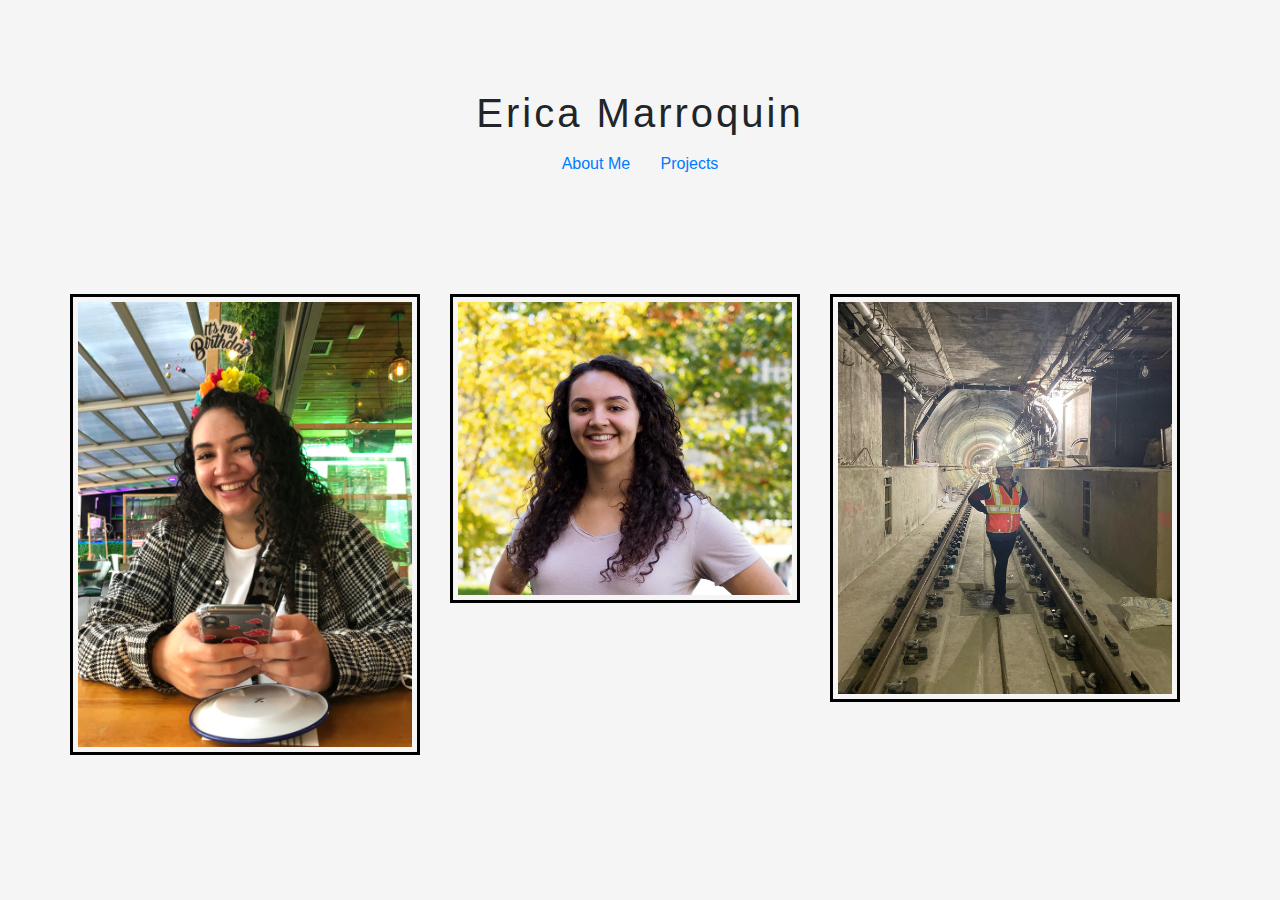
<file: index.html>
<!DOCTYPE html>
<html lang="en-US">
<head>
  <link rel="stylesheet" href="css/bootstrap.css" type="text/css">
  <link rel="stylesheet" href="css/styles.css" type="text/css">
  <title>Erica Marroquin's Portfolio</title>
</head>
<body>
  <div class="container">
    <div class="jumbotron">
      <h1>Erica Marroquin</h1>
      <button type="button" class="btn btn-link" style="color: black;">
        <a href="about-me.html">About Me</a>
      </button>
      <button type="button" class="btn btn-link">
        <a href="projects.html">Projects</a>
      </button>
    </div>

    <div class="row">
      <div class="col-md-4">
        <img src="img/birthday.JPG" alt="Erica smiling at camera in birthday hat">
      </div>
      <div class="col-md-4">
        <img src="img/headshot.jpg" alt="">
      </div>
      <div class="col-md-4">
        <img src="img/tunnel.jpg" alt="">
      </div>
    </div>
  </div>

</body>
</html>
</file>
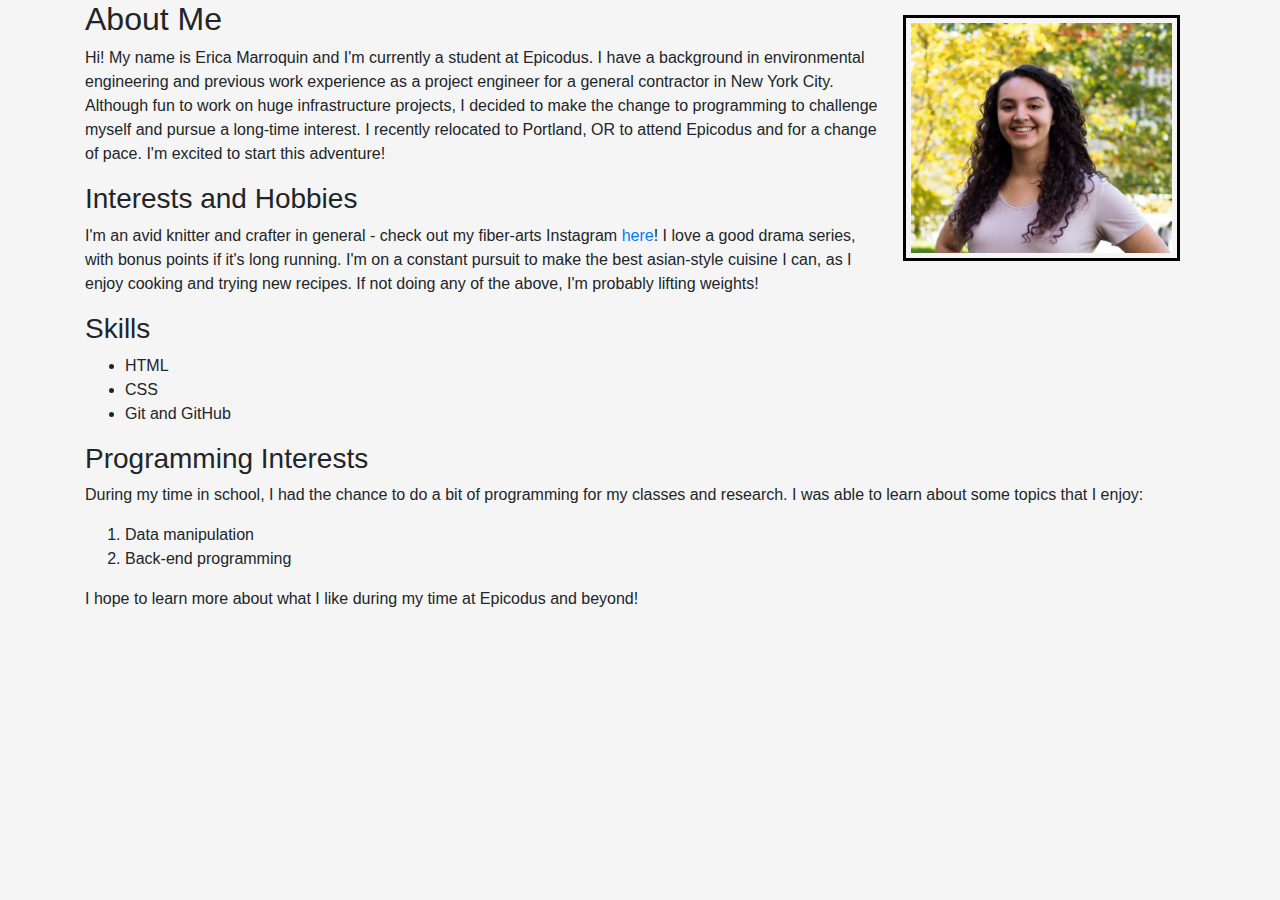
<file: about-me.html>
<!DOCTYPE html>
<html lang="en-US">
<head>
  <link rel="stylesheet" href="css/bootstrap.css" type="text/css">
  <link rel="stylesheet" href="css/styles.css" type="text/css">
  <title>About Me</title>
</head>
<body>
  <div class="container">
    <img class="w-25" src="img/headshot.jpg" alt="A headshot photo of Erica">
    <h2>About Me</h2>
    <p>Hi! My name is Erica Marroquin and I'm currently a student at Epicodus. I have a background in environmental engineering and previous work experience as a project engineer for a general contractor in New York City. Although fun to work on huge infrastructure projects, I decided to make the change to programming to challenge myself and pursue a long-time interest. I recently relocated to Portland, OR to attend Epicodus and for a change of pace. I'm excited to start this adventure!</p>
      
    <h3>Interests and Hobbies</h3>
    <p>I'm an <strong>avid</strong> knitter and crafter in general - check out my fiber-arts Instagram <a href="https://instagram.com/hardhatknits">here</a>! I love a good drama series, with bonus points if it's long running. I'm on a constant pursuit to make the best asian-style cuisine I can, as I enjoy cooking and trying new recipes. If not doing any of the above, I'm probably lifting weights!</p>

    <h3>Skills</h3>
    <ul>
      <li>HTML</li>
      <li>CSS</li>
      <li>Git and GitHub</li>
    </ul>

    <h3>Programming Interests</h3>
    <p>During my time in school, I had the chance to do a bit of programming for my classes and research. I was able to learn about some topics that I enjoy:</p>
    <ol>
      <li>Data manipulation</li>
      <li>Back-end programming</li>
    </ol>
    <p>I hope to learn more about what I like during my time at Epicodus and beyond!</p>
  </div>
</body>
</html>
</file>
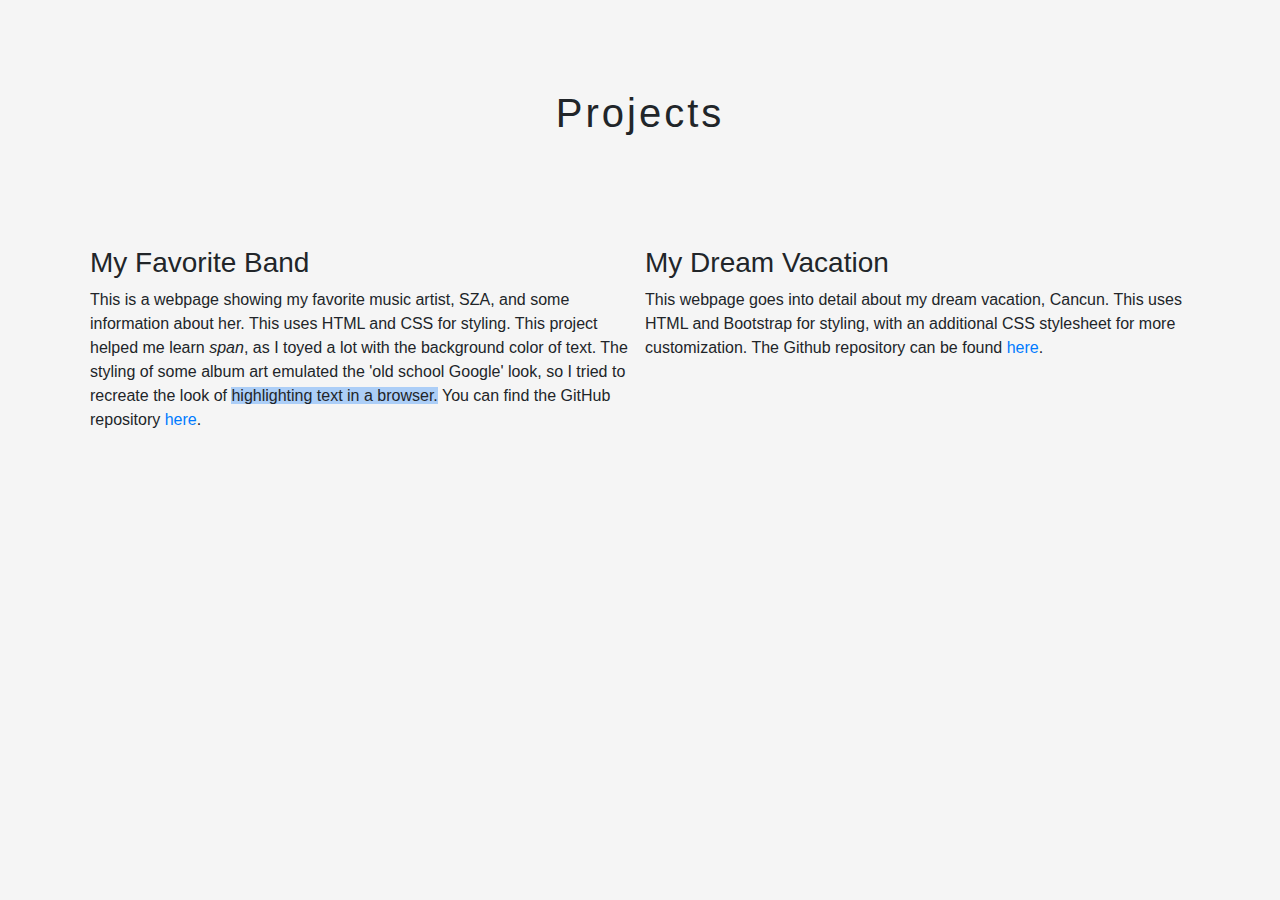
<file: projects.html>
<!DOCTYPE html>
<html lang="en-US">
<head>
  <link rel="stylesheet" href="css/bootstrap.css" type="text/css">
  <link rel="stylesheet" href="css/styles.css" type="text/css">
  <title>Projects Completed</title>
</head>
<body>
  <div class="container">
    <div class="jumbotron"><h1>Projects</h1></div>
    <div class="column">
      <h3 class="thin">My Favorite Band</h3>
      <p>This is a webpage showing my favorite music artist, SZA, and some information about her. This uses HTML and CSS for styling. This project helped me learn <em>span</em>, as I toyed a lot with the background color of text. The styling of some album art emulated the 'old school Google' look, so I tried to recreate the look of <span class="highlight"> highlighting text in a browser.</span> You can find the GitHub repository <a href="https://github.com/ericamarroquin/favorite-band">here</a>.</p>
    </div>
    
    <div class="column">
      <h3 class="thin">My Dream Vacation</h3>
      <p>This webpage goes into detail about my dream vacation, Cancun. This uses HTML and Bootstrap for styling, with an additional CSS stylesheet for more customization. The Github repository can be found <a href="https://github.com/ericamarroquin/vacation-site">here</a>.</p>
    </div>
  </div>
</body>
</html>
</file>
<file: css/styles.css>
img {
  width: 100%;
  height: auto;
  float: right;
  margin: 15px;
  padding: 5px;
  border: solid black;
  box-sizing: border-box;
}

body {
  font-family: Helvetica;
  font-weight: lighter;
  background-color: whitesmoke;
}

.column {
  width: 50%;
  float: left;
  padding: 5px;
  box-sizing: border-box;
}

.jumbotron {
  margin-top: 25px;
  background-color: transparent;
  text-align: center;
}

.thin {
  /* line-height: 0.5; */
}

.highlight {
  background-color: #accef7;
}

.bottom-line {
  /* border-bottom: double rgb(71, 86, 99); */
}

h1 {
  /* color: rgb(60, 113, 156); */
  letter-spacing: 3px;
  text-align: center;
}

h2 {
  /* color:rgb(71, 86, 99); */
}

h3 {
  /* color:rgb(95, 116, 134); */
}
</file>
